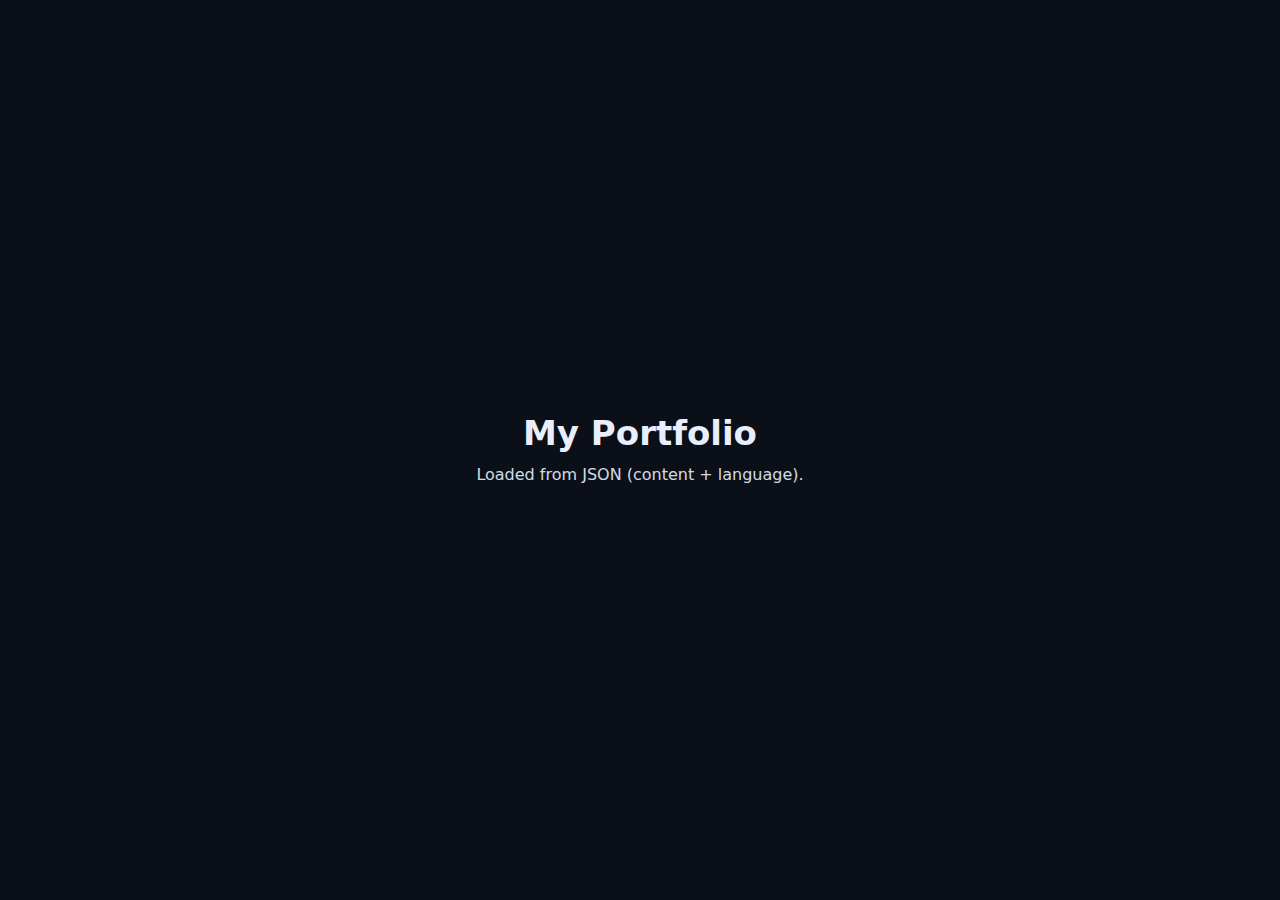
<file: test/loading-screen.html>
<!DOCTYPE html>
<html lang="en">
<head>
    <meta charset="UTF-8">
    <meta name="viewport" content="width=device-width, initial-scale=1.0">
    <title>Testing Page</title>
    <style>
        :root { color-scheme: dark; }
        body {
            margin: 0;
            min-height: 100vh;
            display: grid;
            place-items: center;
            font-family: system-ui, -apple-system, Segoe UI, Roboto, Arial, sans-serif;
            background: #0b0f17;
            color: #e8eefc;
        }

        /* Only show loader at first */
        #app[aria-busy="true"] .content { display: none; }
        #app[aria-busy="false"] .loaderWrap { display: none; }

        .loaderWrap {
            display: grid;
            place-items: center;
            gap: 14px;
        }

        /* Animated throbber (no SVG needed) */
        .throbber {
            width: 64px;
            aspect-ratio: 1;
            border-radius: 50%;
            border: 6px solid rgba(232, 238, 252, 0.18);
            border-top-color: rgba(232, 238, 252, 0.95);
            animation: spin 0.85s linear infinite;
            will-change: transform;
        }

        /* Optional pulse ring to make it feel more "alive" */
        .pulse {
            position: relative;
        }
        .pulse::after {
            content: "";
            position: absolute;
            inset: -14px;
            border-radius: 50%;
            border: 2px solid rgba(232, 238, 252, 0.18);
            transform: scale(0.9);
            opacity: 0;
            animation: pulse 1.2s ease-out infinite;
        }

        @keyframes spin { to { transform: rotate(360deg); } }
        @keyframes pulse {
            0%   { transform: scale(0.9); opacity: 0.0; }
            30%  { opacity: 0.35; }
            100% { transform: scale(1.25); opacity: 0.0; }
        }

        .hint {
            font-size: 14px;
            opacity: 0.75;
            letter-spacing: 0.2px;
        }

        .content {
            width: min(720px, 92vw);
            text-align: center;
        }
        h1 { margin: 0 0 10px; font-size: 34px; }
        p  { margin: 0; opacity: 0.9; font-size: 16px; line-height: 1.45; }
    </style>
</head>
<body>
    <main id="app" aria-busy="true">
        <div class="loaderWrap" role="status" aria-live="polite" aria-label="Loading">
            <div class="throbber pulse" aria-hidden="true"></div>
            <div class="hint" id="loadingText">Loading</div>
        </div>

        <section class="content">
            <h1 id="title"></h1>
            <p id="subtitle"></p>
        </section>
    </main>

    <script type="module" src="./app.js"></script>
</body>
</html>
</file>
